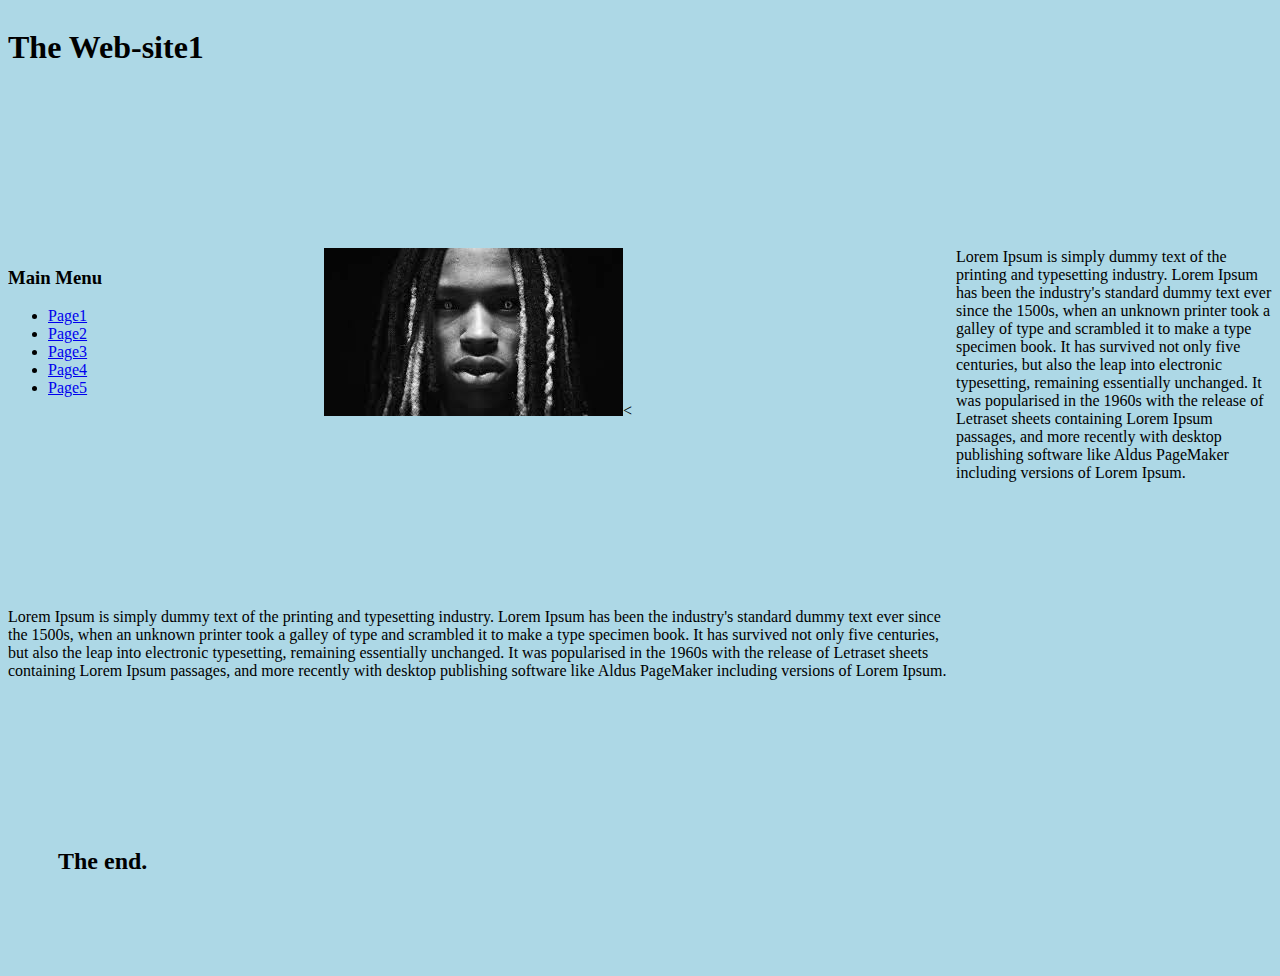
<file: index.html>
<!DOCTYPE HTML>
<html>
<head>
	<title> Web-site1 </title>
	<link rel="stylesheet" href="Styler.css" type="text/css">
</head>
<body>
	<div class="container">
		<div class="box" id="1" style="grid-area: box-1">
			<h1 class="MainLine">The Web-site1</h1>
		</div>
		<div class="box" id="2" style="grid-area: box-2">
			<h3>
				Main Menu
			</h3>
			<ul>
				<li><a href="index.html">Page1</a></li>
				<li><a href="новий2.html">Page2</a></li>
				<li><a href="новий3.html">Page3</a></li>
				<li><a href="новий4.html">Page4</a></li>
				<li><a href="новий5.html">Page5</a></li>
				
			</ul>
		</div>
		<div class="box" id="3" style="grid-area: box-3"><img class="picture" src="SneakyVon.jpg" alt="Sneaky von here"/><</div>
		<div class="box" id="4" style="grid-area: box-4">Lorem Ipsum is simply dummy text of the printing and typesetting industry. Lorem Ipsum has been the industry's standard dummy text ever since the 1500s, when an unknown printer took a galley of type and scrambled it to make a type specimen book. It has survived not only five centuries, but also the leap into electronic typesetting, remaining essentially unchanged. It was popularised in the 1960s with the release of Letraset sheets containing Lorem Ipsum passages, and more recently with desktop publishing software like Aldus PageMaker including versions of Lorem Ipsum.</div>
		<div class="box" id="5" style="grid-area: box-5">Lorem Ipsum is simply dummy text of the printing and typesetting industry. Lorem Ipsum has been the industry's standard dummy text ever since the 1500s, when an unknown printer took a galley of type and scrambled it to make a type specimen book. It has survived not only five centuries, but also the leap into electronic typesetting, remaining essentially unchanged. It was popularised in the 1960s with the release of Letraset sheets containing Lorem Ipsum passages, and more recently with desktop publishing software like Aldus PageMaker including versions of Lorem Ipsum.</div>
		<div class="box" id="6" style="grid-area: box-6">
			<h2 class="Endline">The end.</h2>
		</div>
	</div>
</body>
</file>
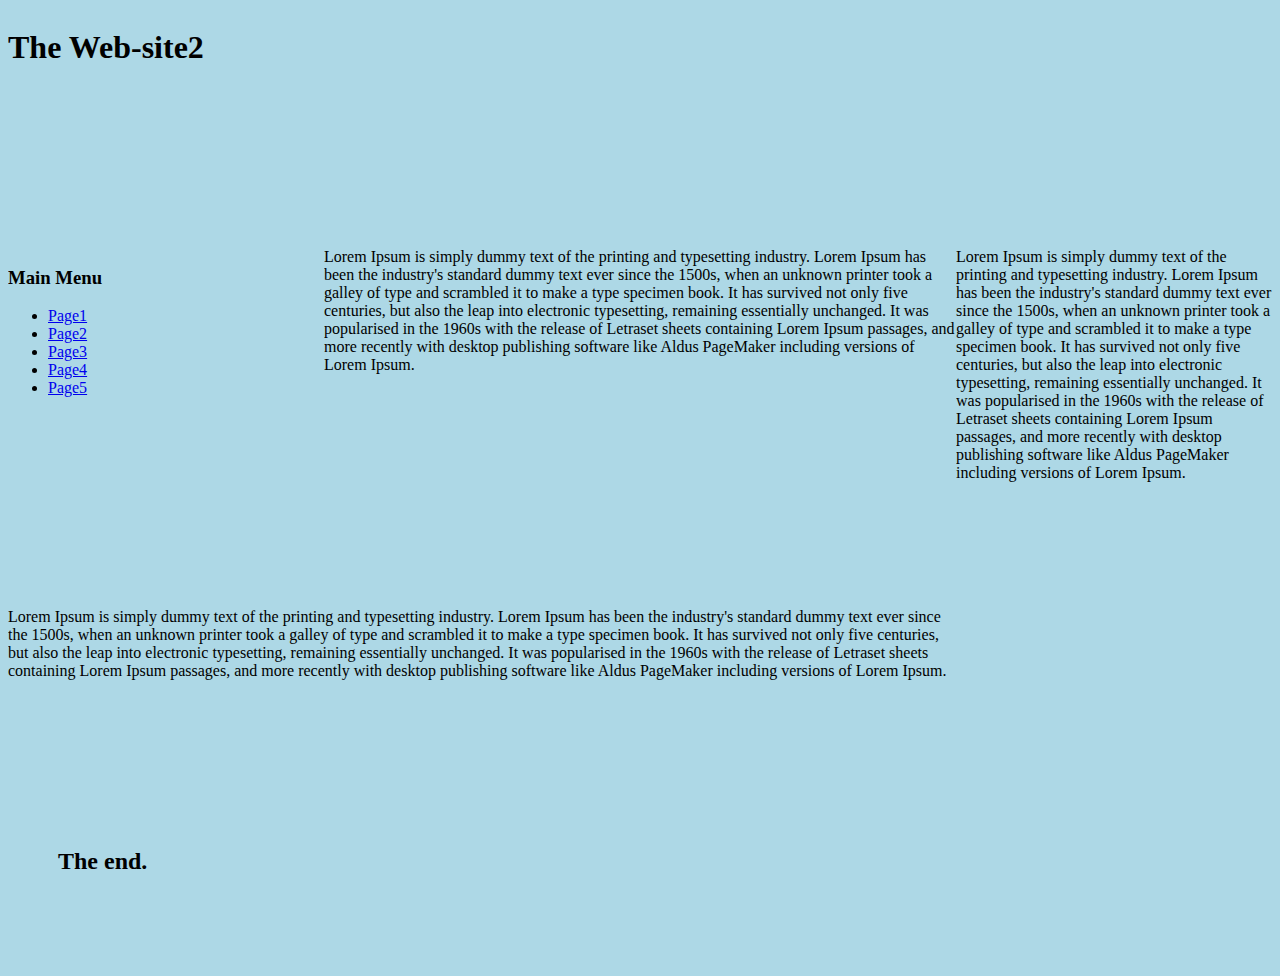
<file: новий2.html>
<!DOCTYPE HTML>
<html>
<head>
	<title> Web-site2 </title>
	<link rel="stylesheet" href="Styler.css" type="text/css">
</head>
<body>
	<div class="container">
		<div class="box" id="1" style="grid-area: box-1">
			<h1 class="MainLine">The Web-site2</h1>
		</div>
		<div class="box" id="2" style="grid-area: box-2">
			<h3>
				Main Menu
			</h3>
			<ul>
				<li><a href="index.html">Page1</a></li>
				<li><a href="новий2.html">Page2</a></li>
				<li><a href="новий3.html">Page3</a></li>
				<li><a href="новий4.html">Page4</a></li>
				<li><a href="новий5.html">Page5</a></li>
				
			</ul>
		</div>
		<div class="box" id="3" style="grid-area: box-3">Lorem Ipsum is simply dummy text of the printing and typesetting industry. Lorem Ipsum has been the industry's standard dummy text ever since the 1500s, when an unknown printer took a galley of type and scrambled it to make a type specimen book. It has survived not only five centuries, but also the leap into electronic typesetting, remaining essentially unchanged. It was popularised in the 1960s with the release of Letraset sheets containing Lorem Ipsum passages, and more recently with desktop publishing software like Aldus PageMaker including versions of Lorem Ipsum.</div>
		<div class="box" id="4" style="grid-area: box-4">Lorem Ipsum is simply dummy text of the printing and typesetting industry. Lorem Ipsum has been the industry's standard dummy text ever since the 1500s, when an unknown printer took a galley of type and scrambled it to make a type specimen book. It has survived not only five centuries, but also the leap into electronic typesetting, remaining essentially unchanged. It was popularised in the 1960s with the release of Letraset sheets containing Lorem Ipsum passages, and more recently with desktop publishing software like Aldus PageMaker including versions of Lorem Ipsum.</div>
		<div class="box" id="5" style="grid-area: box-5">Lorem Ipsum is simply dummy text of the printing and typesetting industry. Lorem Ipsum has been the industry's standard dummy text ever since the 1500s, when an unknown printer took a galley of type and scrambled it to make a type specimen book. It has survived not only five centuries, but also the leap into electronic typesetting, remaining essentially unchanged. It was popularised in the 1960s with the release of Letraset sheets containing Lorem Ipsum passages, and more recently with desktop publishing software like Aldus PageMaker including versions of Lorem Ipsum.</div>
		<div class="box" id="6" style="grid-area: box-6">
			<h2 class="Endline">The end.</h2>
		</div>
	</div>
</body>
</file>
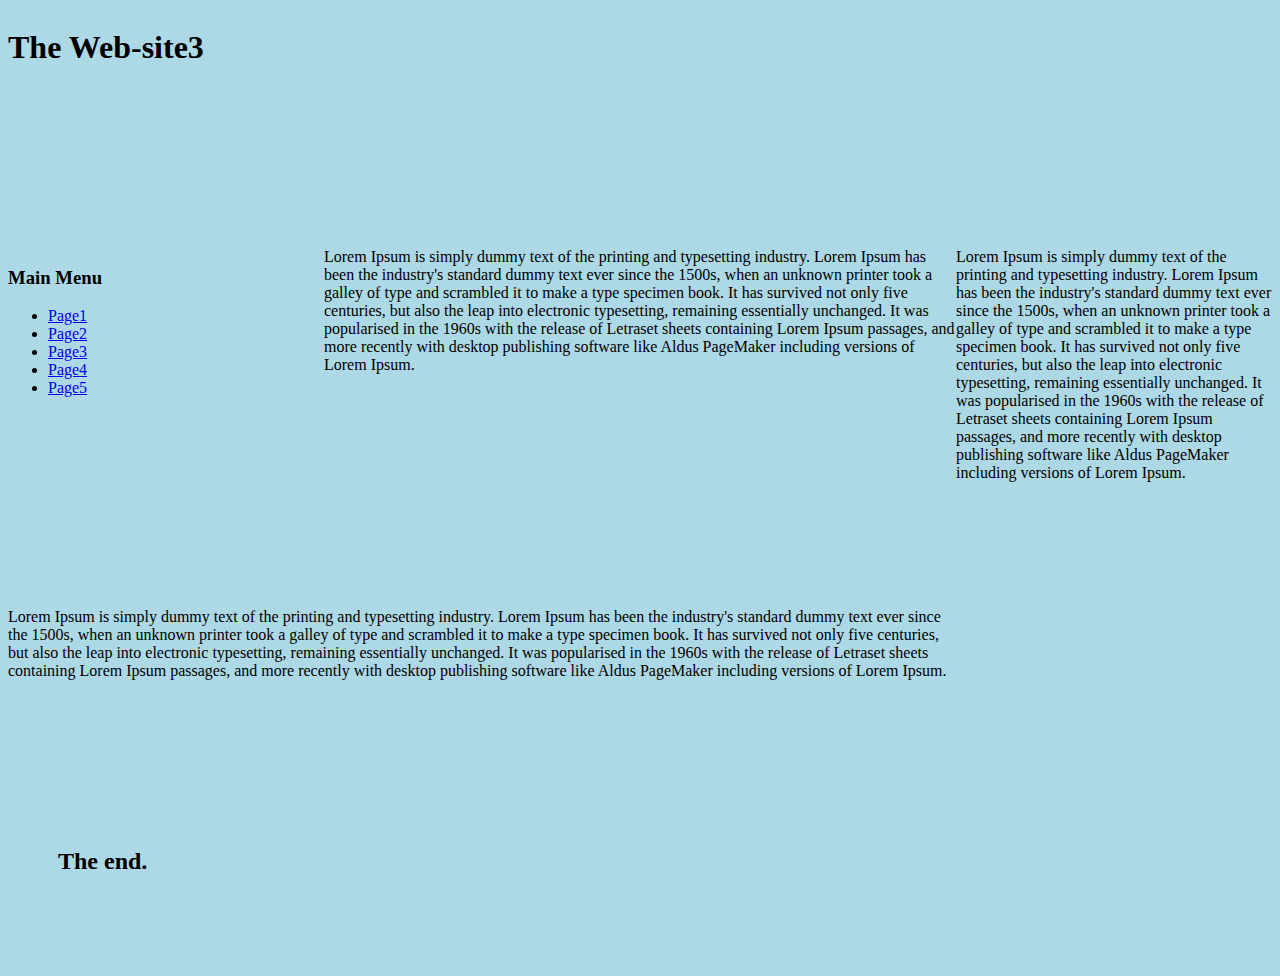
<file: новий3.html>
<!DOCTYPE HTML>
<html>
<head>
	<title> Web-site3 </title>
	<link rel="stylesheet" href="Styler.css" type="text/css">
</head>
<body>
	<div class="container">
		<div class="box" id="1" style="grid-area: box-1">
			<h1 class="MainLine">The Web-site3</h1>
		</div>
		<div class="box" id="2" style="grid-area: box-2">
			<h3>
				Main Menu
			</h3>
			<ul>
				<li><a href="index.html">Page1</a></li>
				<li><a href="новий2.html">Page2</a></li>
				<li><a href="новий3.html">Page3</a></li>
				<li><a href="новий4.html">Page4</a></li>
				<li><a href="новий5.html">Page5</a></li>
				
			</ul>
		</div>
		<div class="box" id="3" style="grid-area: box-3">Lorem Ipsum is simply dummy text of the printing and typesetting industry. Lorem Ipsum has been the industry's standard dummy text ever since the 1500s, when an unknown printer took a galley of type and scrambled it to make a type specimen book. It has survived not only five centuries, but also the leap into electronic typesetting, remaining essentially unchanged. It was popularised in the 1960s with the release of Letraset sheets containing Lorem Ipsum passages, and more recently with desktop publishing software like Aldus PageMaker including versions of Lorem Ipsum.</div>
		<div class="box" id="4" style="grid-area: box-4">Lorem Ipsum is simply dummy text of the printing and typesetting industry. Lorem Ipsum has been the industry's standard dummy text ever since the 1500s, when an unknown printer took a galley of type and scrambled it to make a type specimen book. It has survived not only five centuries, but also the leap into electronic typesetting, remaining essentially unchanged. It was popularised in the 1960s with the release of Letraset sheets containing Lorem Ipsum passages, and more recently with desktop publishing software like Aldus PageMaker including versions of Lorem Ipsum.</div>
		<div class="box" id="5" style="grid-area: box-5">Lorem Ipsum is simply dummy text of the printing and typesetting industry. Lorem Ipsum has been the industry's standard dummy text ever since the 1500s, when an unknown printer took a galley of type and scrambled it to make a type specimen book. It has survived not only five centuries, but also the leap into electronic typesetting, remaining essentially unchanged. It was popularised in the 1960s with the release of Letraset sheets containing Lorem Ipsum passages, and more recently with desktop publishing software like Aldus PageMaker including versions of Lorem Ipsum.</div>
		<div class="box" id="6" style="grid-area: box-6">
			<h2 class="Endline">The end.</h2>
		</div>
	</div>
</body>
</file>
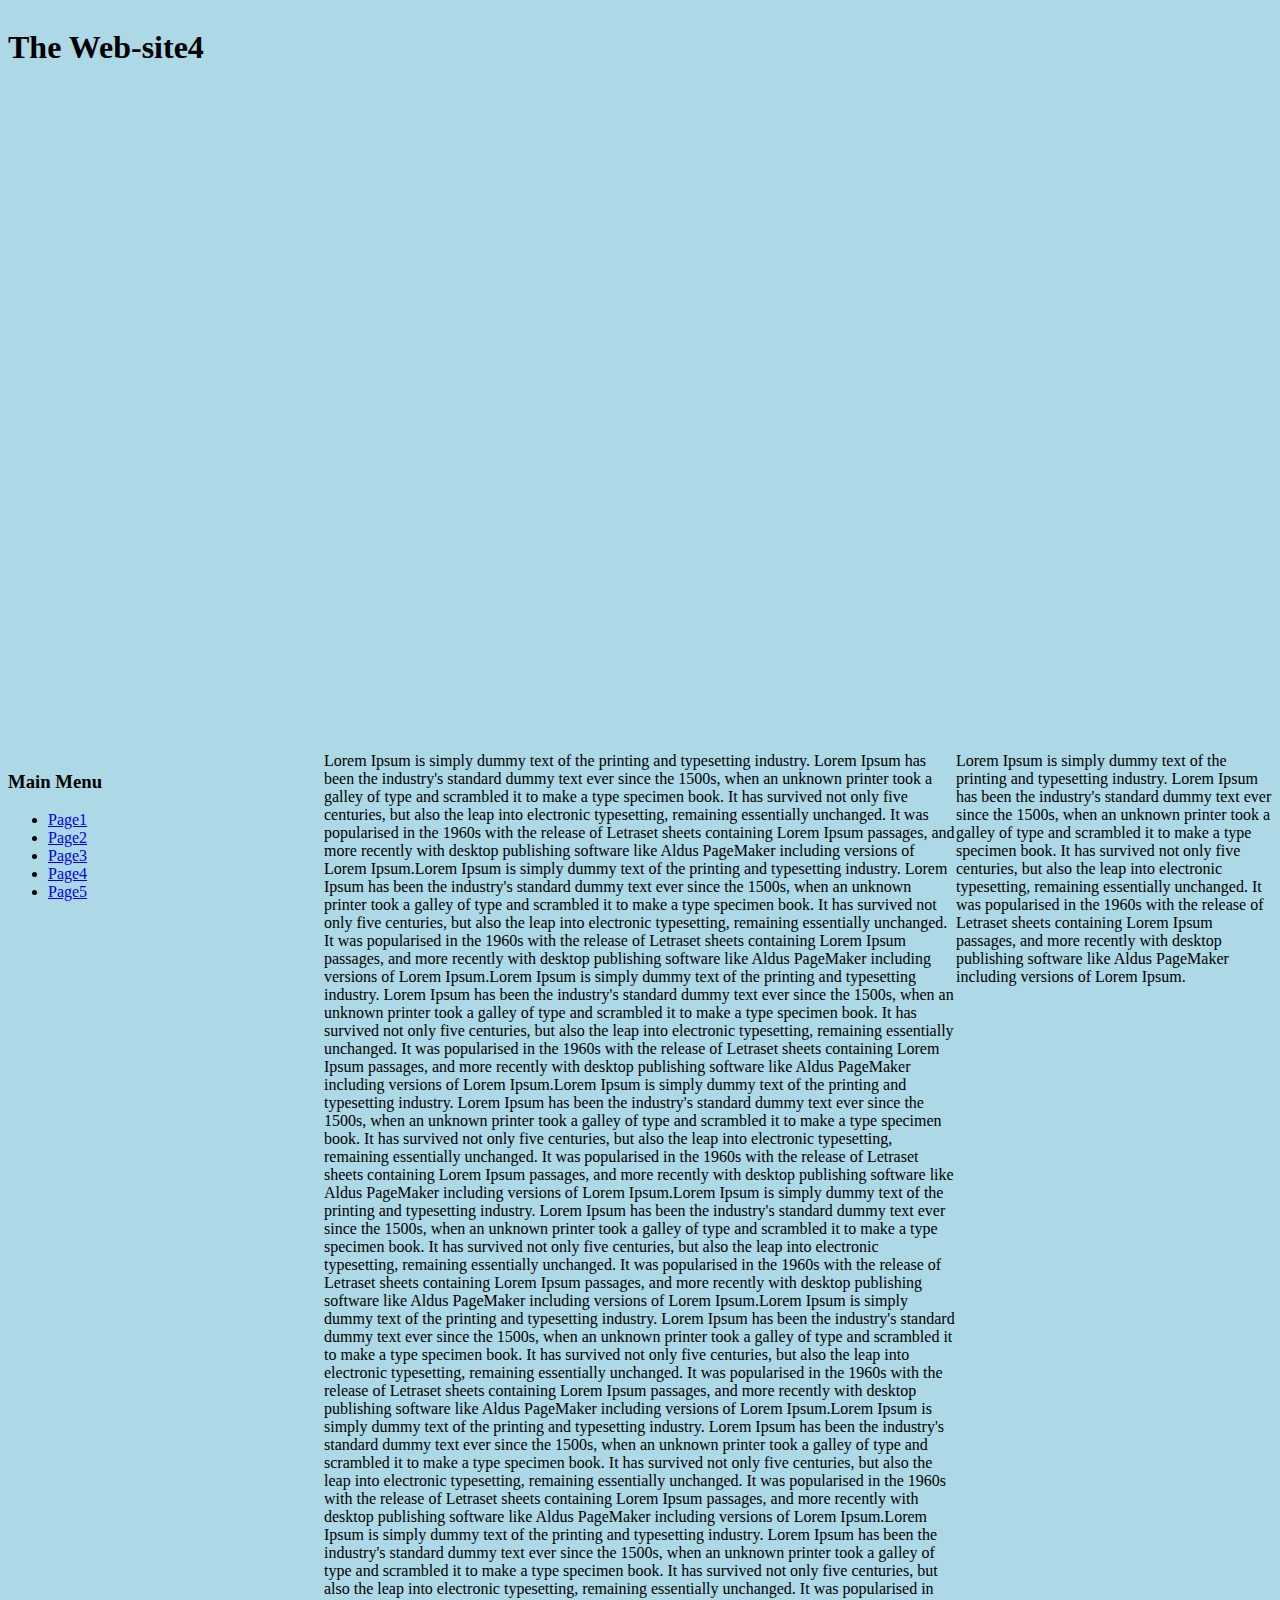
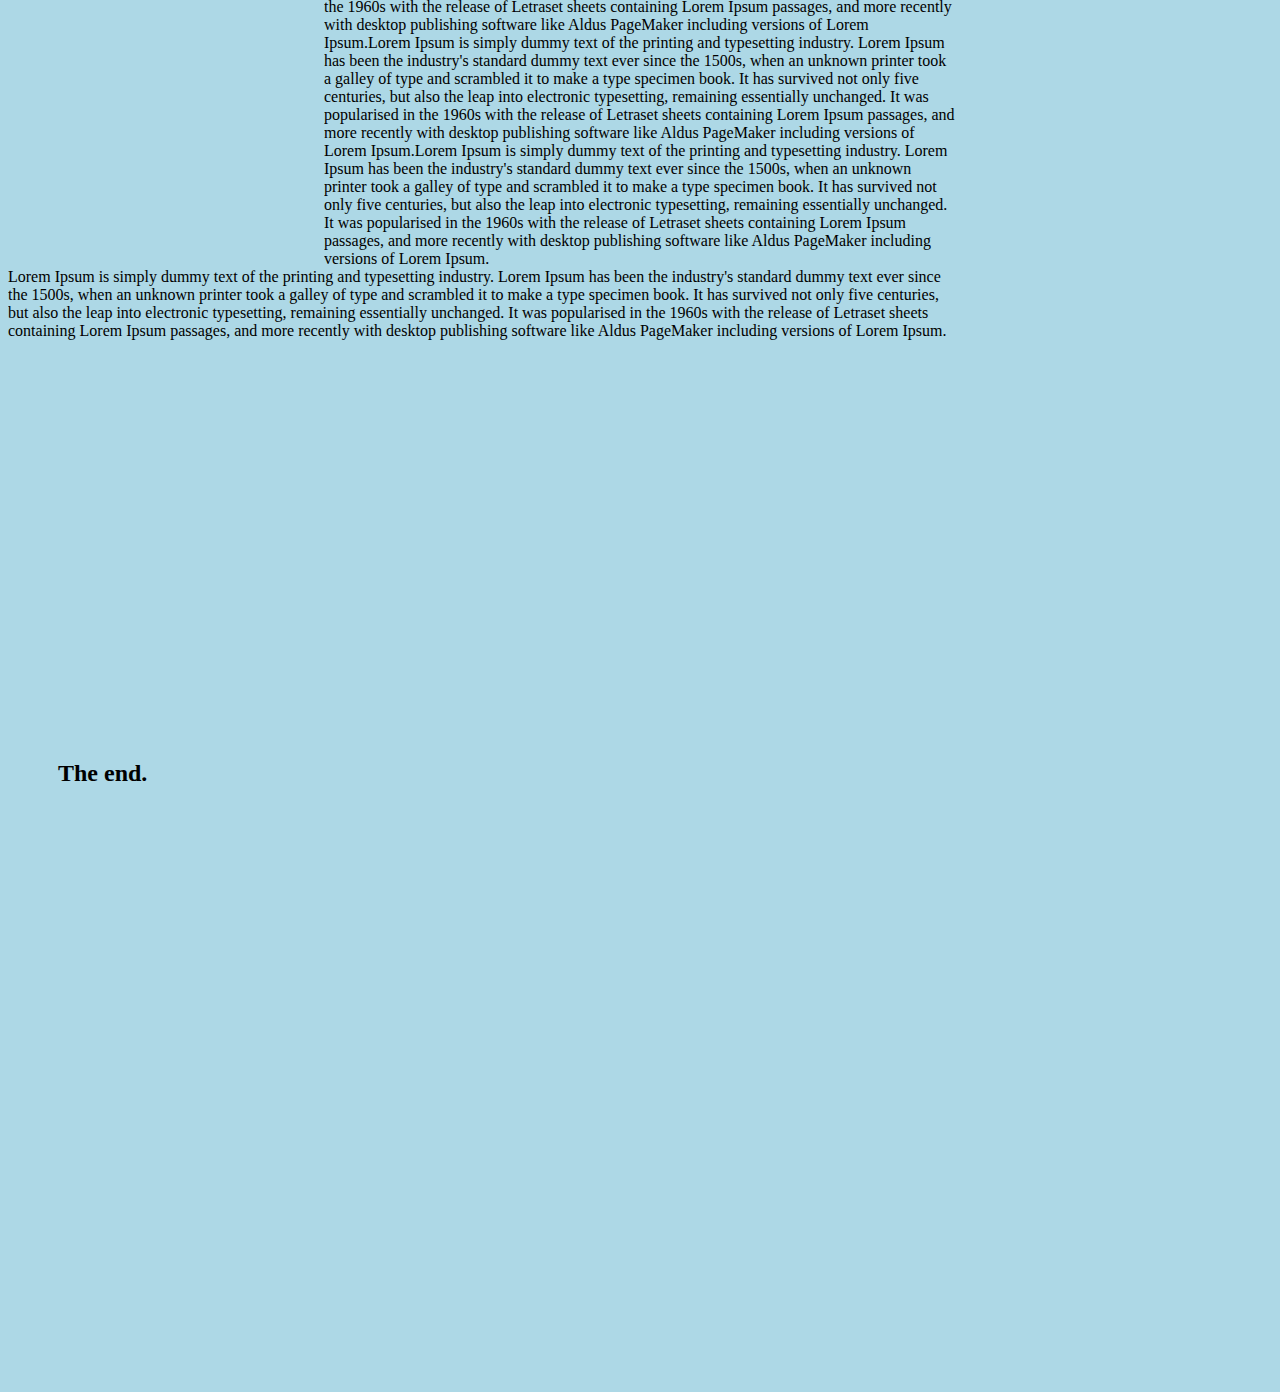
<file: новий4.html>
<!DOCTYPE HTML>
<html>
<head>
	<title> Web-site4 </title>
	<link rel="stylesheet" href="Styler.css" type="text/css">
</head>
<body>
	<div class="container">
		<div class="box" id="1" style="grid-area: box-1">
			<h1 class="MainLine">The Web-site4</h1>
		</div>
		<div class="box" id="2" style="grid-area: box-2">
			<h3>
				Main Menu
			</h3>
			<ul>
				<li><a href="index.html">Page1</a></li>
				<li><a href="новий2.html">Page2</a></li>
				<li><a href="новий3.html">Page3</a></li>
				<li><a href="новий4.html">Page4</a></li>
				<li><a href="новий5.html">Page5</a></li>
				
			</ul>
		</div>
		<div class="box" id="3" style="grid-area: box-3">Lorem Ipsum is simply dummy text of the printing and typesetting industry. Lorem Ipsum has been the industry's standard dummy text ever since the 1500s, when an unknown printer took a galley of type and scrambled it to make a type specimen book. It has survived not only five centuries, but also the leap into electronic typesetting, remaining essentially unchanged. It was popularised in the 1960s with the release of Letraset sheets containing Lorem Ipsum passages, and more recently with desktop publishing software like Aldus PageMaker including versions of Lorem Ipsum.Lorem Ipsum is simply dummy text of the printing and typesetting industry. Lorem Ipsum has been the industry's standard dummy text ever since the 1500s, when an unknown printer took a galley of type and scrambled it to make a type specimen book. It has survived not only five centuries, but also the leap into electronic typesetting, remaining essentially unchanged. It was popularised in the 1960s with the release of Letraset sheets containing Lorem Ipsum passages, and more recently with desktop publishing software like Aldus PageMaker including versions of Lorem Ipsum.Lorem Ipsum is simply dummy text of the printing and typesetting industry. Lorem Ipsum has been the industry's standard dummy text ever since the 1500s, when an unknown printer took a galley of type and scrambled it to make a type specimen book. It has survived not only five centuries, but also the leap into electronic typesetting, remaining essentially unchanged. It was popularised in the 1960s with the release of Letraset sheets containing Lorem Ipsum passages, and more recently with desktop publishing software like Aldus PageMaker including versions of Lorem Ipsum.Lorem Ipsum is simply dummy text of the printing and typesetting industry. Lorem Ipsum has been the industry's standard dummy text ever since the 1500s, when an unknown printer took a galley of type and scrambled it to make a type specimen book. It has survived not only five centuries, but also the leap into electronic typesetting, remaining essentially unchanged. It was popularised in the 1960s with the release of Letraset sheets containing Lorem Ipsum passages, and more recently with desktop publishing software like Aldus PageMaker including versions of Lorem Ipsum.Lorem Ipsum is simply dummy text of the printing and typesetting industry. Lorem Ipsum has been the industry's standard dummy text ever since the 1500s, when an unknown printer took a galley of type and scrambled it to make a type specimen book. It has survived not only five centuries, but also the leap into electronic typesetting, remaining essentially unchanged. It was popularised in the 1960s with the release of Letraset sheets containing Lorem Ipsum passages, and more recently with desktop publishing software like Aldus PageMaker including versions of Lorem Ipsum.Lorem Ipsum is simply dummy text of the printing and typesetting industry. Lorem Ipsum has been the industry's standard dummy text ever since the 1500s, when an unknown printer took a galley of type and scrambled it to make a type specimen book. It has survived not only five centuries, but also the leap into electronic typesetting, remaining essentially unchanged. It was popularised in the 1960s with the release of Letraset sheets containing Lorem Ipsum passages, and more recently with desktop publishing software like Aldus PageMaker including versions of Lorem Ipsum.Lorem Ipsum is simply dummy text of the printing and typesetting industry. Lorem Ipsum has been the industry's standard dummy text ever since the 1500s, when an unknown printer took a galley of type and scrambled it to make a type specimen book. It has survived not only five centuries, but also the leap into electronic typesetting, remaining essentially unchanged. It was popularised in the 1960s with the release of Letraset sheets containing Lorem Ipsum passages, and more recently with desktop publishing software like Aldus PageMaker including versions of Lorem Ipsum.Lorem Ipsum is simply dummy text of the printing and typesetting industry. Lorem Ipsum has been the industry's standard dummy text ever since the 1500s, when an unknown printer took a galley of type and scrambled it to make a type specimen book. It has survived not only five centuries, but also the leap into electronic typesetting, remaining essentially unchanged. It was popularised in the 1960s with the release of Letraset sheets containing Lorem Ipsum passages, and more recently with desktop publishing software like Aldus PageMaker including versions of Lorem Ipsum.Lorem Ipsum is simply dummy text of the printing and typesetting industry. Lorem Ipsum has been the industry's standard dummy text ever since the 1500s, when an unknown printer took a galley of type and scrambled it to make a type specimen book. It has survived not only five centuries, but also the leap into electronic typesetting, remaining essentially unchanged. It was popularised in the 1960s with the release of Letraset sheets containing Lorem Ipsum passages, and more recently with desktop publishing software like Aldus PageMaker including versions of Lorem Ipsum.Lorem Ipsum is simply dummy text of the printing and typesetting industry. Lorem Ipsum has been the industry's standard dummy text ever since the 1500s, when an unknown printer took a galley of type and scrambled it to make a type specimen book. It has survived not only five centuries, but also the leap into electronic typesetting, remaining essentially unchanged. It was popularised in the 1960s with the release of Letraset sheets containing Lorem Ipsum passages, and more recently with desktop publishing software like Aldus PageMaker including versions of Lorem Ipsum.</div>
		<div class="box" id="4" style="grid-area: box-4">Lorem Ipsum is simply dummy text of the printing and typesetting industry. Lorem Ipsum has been the industry's standard dummy text ever since the 1500s, when an unknown printer took a galley of type and scrambled it to make a type specimen book. It has survived not only five centuries, but also the leap into electronic typesetting, remaining essentially unchanged. It was popularised in the 1960s with the release of Letraset sheets containing Lorem Ipsum passages, and more recently with desktop publishing software like Aldus PageMaker including versions of Lorem Ipsum.</div>
		<div class="box" id="5" style="grid-area: box-5">Lorem Ipsum is simply dummy text of the printing and typesetting industry. Lorem Ipsum has been the industry's standard dummy text ever since the 1500s, when an unknown printer took a galley of type and scrambled it to make a type specimen book. It has survived not only five centuries, but also the leap into electronic typesetting, remaining essentially unchanged. It was popularised in the 1960s with the release of Letraset sheets containing Lorem Ipsum passages, and more recently with desktop publishing software like Aldus PageMaker including versions of Lorem Ipsum.</div>
		<div class="box" id="6" style="grid-area: box-6">
			<h2 class="Endline">The end.</h2>
		</div>
	</div>
</body>
</file>
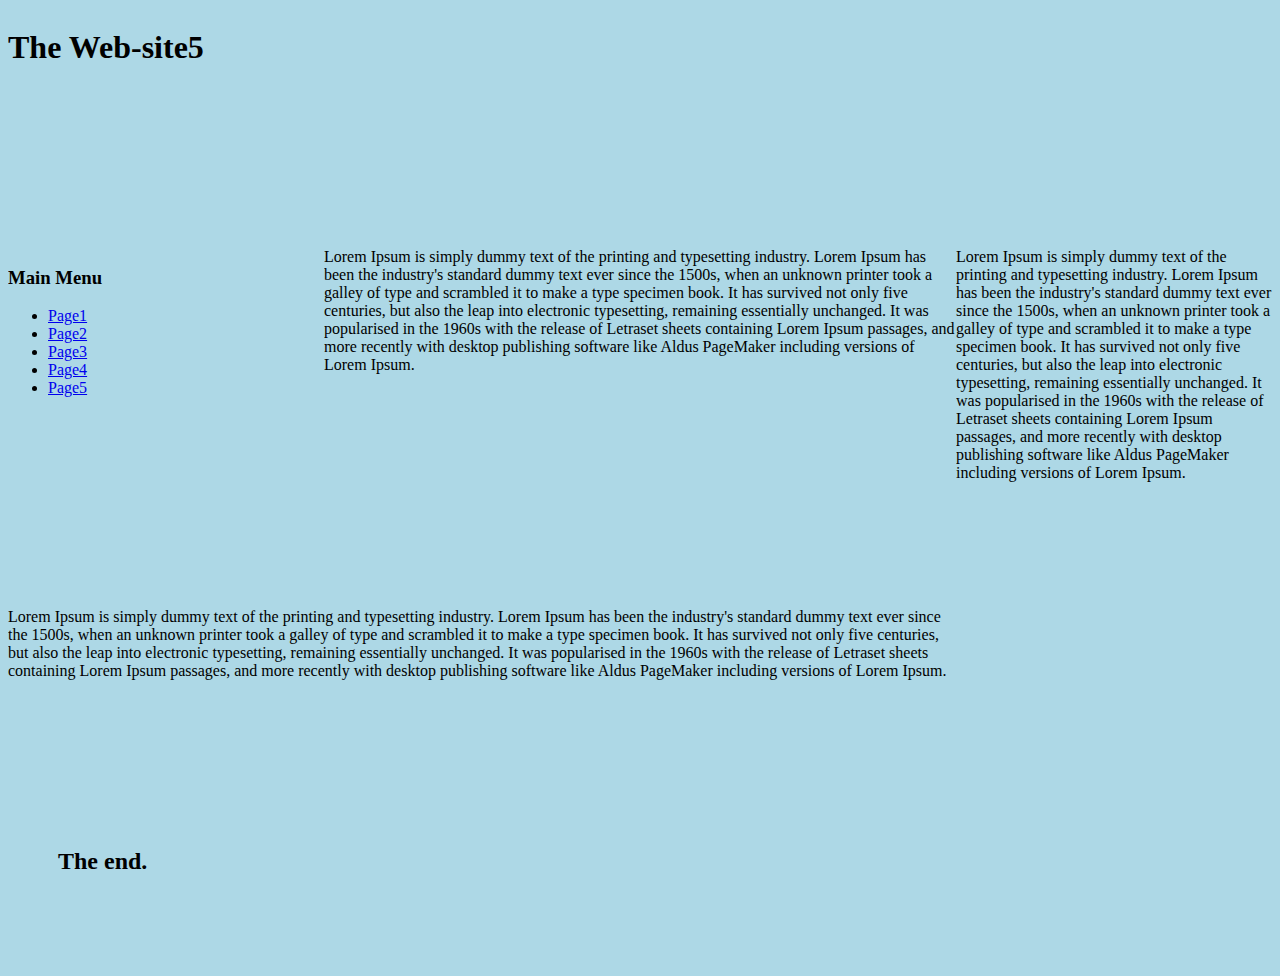
<file: новий5.html>
<!DOCTYPE HTML>
<html>
<head>
	<title> Web-site5 </title>
	<link rel="stylesheet" href="Styler.css" type="text/css">
</head>
<body>
	<div class="container">
		<div class="box" id="1" style="grid-area: box-1">
			<h1 class="MainLine">The Web-site5</h1>
		</div>
		<div class="box" id="2" style="grid-area: box-2">
			<h3>
				Main Menu
			</h3>
			<ul>
				<li><a href="index.html">Page1</a></li>
				<li><a href="новий2.html">Page2</a></li>
				<li><a href="новий3.html">Page3</a></li>
				<li><a href="новий4.html">Page4</a></li>
				<li><a href="новий5.html">Page5</a></li>
				
			</ul>
		</div>
		<div class="box" id="3" style="grid-area: box-3">Lorem Ipsum is simply dummy text of the printing and typesetting industry. Lorem Ipsum has been the industry's standard dummy text ever since the 1500s, when an unknown printer took a galley of type and scrambled it to make a type specimen book. It has survived not only five centuries, but also the leap into electronic typesetting, remaining essentially unchanged. It was popularised in the 1960s with the release of Letraset sheets containing Lorem Ipsum passages, and more recently with desktop publishing software like Aldus PageMaker including versions of Lorem Ipsum.</div>
		<div class="box" id="4" style="grid-area: box-4">Lorem Ipsum is simply dummy text of the printing and typesetting industry. Lorem Ipsum has been the industry's standard dummy text ever since the 1500s, when an unknown printer took a galley of type and scrambled it to make a type specimen book. It has survived not only five centuries, but also the leap into electronic typesetting, remaining essentially unchanged. It was popularised in the 1960s with the release of Letraset sheets containing Lorem Ipsum passages, and more recently with desktop publishing software like Aldus PageMaker including versions of Lorem Ipsum.</div>
		<div class="box" id="5" style="grid-area: box-5">Lorem Ipsum is simply dummy text of the printing and typesetting industry. Lorem Ipsum has been the industry's standard dummy text ever since the 1500s, when an unknown printer took a galley of type and scrambled it to make a type specimen book. It has survived not only five centuries, but also the leap into electronic typesetting, remaining essentially unchanged. It was popularised in the 1960s with the release of Letraset sheets containing Lorem Ipsum passages, and more recently with desktop publishing software like Aldus PageMaker including versions of Lorem Ipsum.</div>
		<div class="box" id="6" style="grid-area: box-6">
			<h2 class="Endline">The end.</h2>
		</div>
	</div>
</body>
</file>
<file: Styler.css>
body {
	background-color:lightblue ;
	min-height: 960px;
	min-width: 640px;
	
	font-family: Times New Roman;
}

.box{
	min-height: 120px;
	min-width:200px;
	font-size: 16px;
	overflow: auto;
	
}

.Mainline{
	position: relative;
	top: 100px;
	left:50px;
}

.Endline{
	position:relative;
	top:100px;
	left:50px;
}

	

.container{
	display: grid;
	grid-auto-columns: 20fr;
	grid-auto-rows: 10fr;
	grid-template-areas:
	"box-1 box-1 box-1 box-1"
	"box-1 box-1 box-1 box-1"
	"box-2 box-3 box-3 box-4"
	"box-2 box-3 box-3 box-4"
	"box-2 box-3 box-3 box-4"
	"box-5 box-5 box-5 box-4"
	"box-6 box-6 box-6 box-6"
	"box-6 box-6 box-6 box-6"
}
</file>
